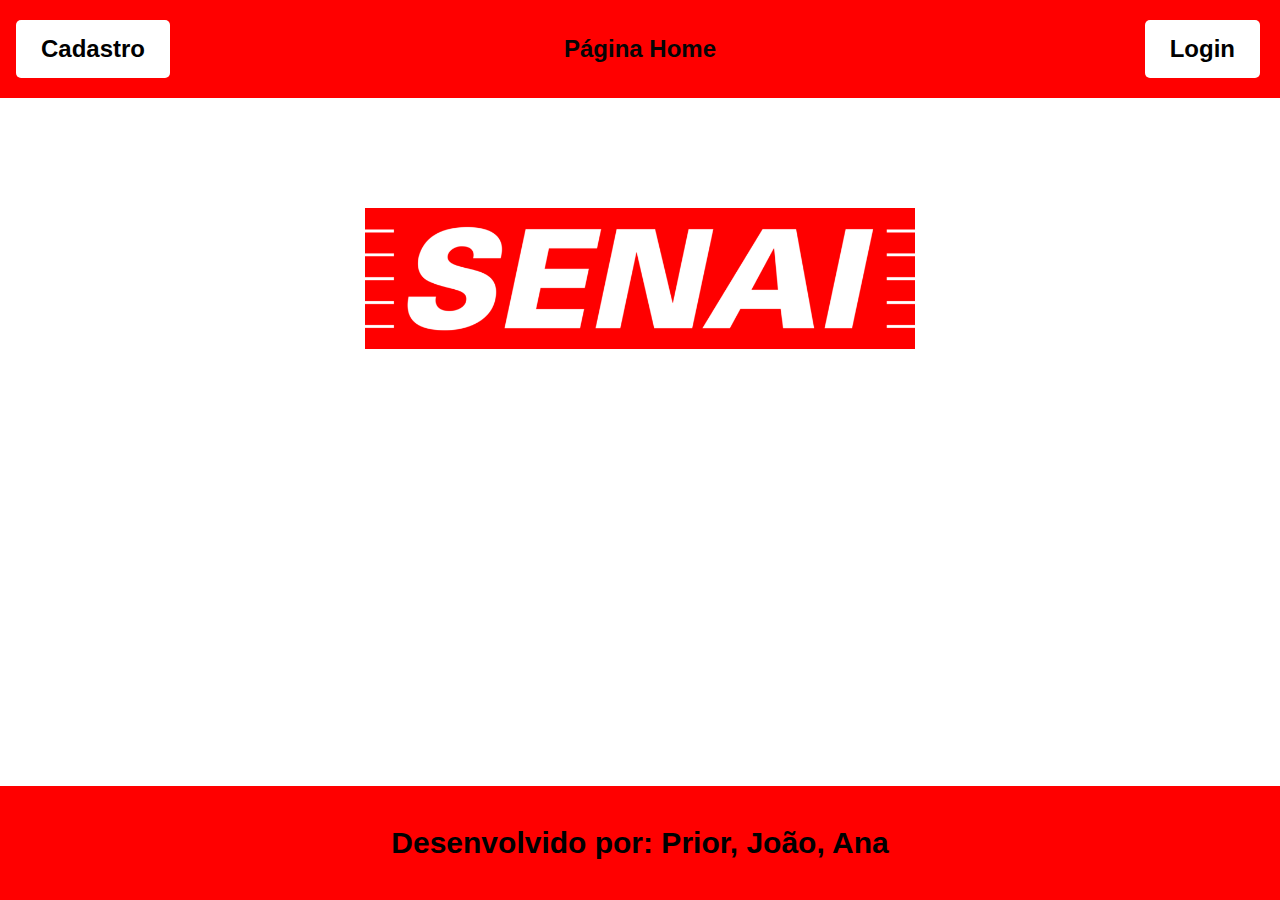
<file: index.html>
<!DOCTYPE html>
<html lang="pt-BR">
  <head>
    <meta charset="UTF-8" />
    <meta name="viewport" content="width=device-width, initial-scale=1.0" />
    <title>PÁGINA INICIAL</title>

    <!--Incluindo o arquivo de estilização-->
    <link rel="stylesheet" href="styles_index.css">
  </head>
  <body>
    <header class="indexPage">
        <h3> Página Home </h3>
          <button onclick="window.location.href='login.html'"> Login </button>
        <section>
          <button onclick="window.location.href='cadastro.html'"> Cadastro </button>
        </section>
    </header>

    <main class="indexMain">
        <section class="indexImage">
            <img src="senaisplogo (1).png" alt="Logo SENAI SP">
        </section>
    </main>

    <footer class="footerIndex">
        <p>Desenvolvido por: Prior, João, Ana</p>
    </footer>
  </body>
</html>
</file>
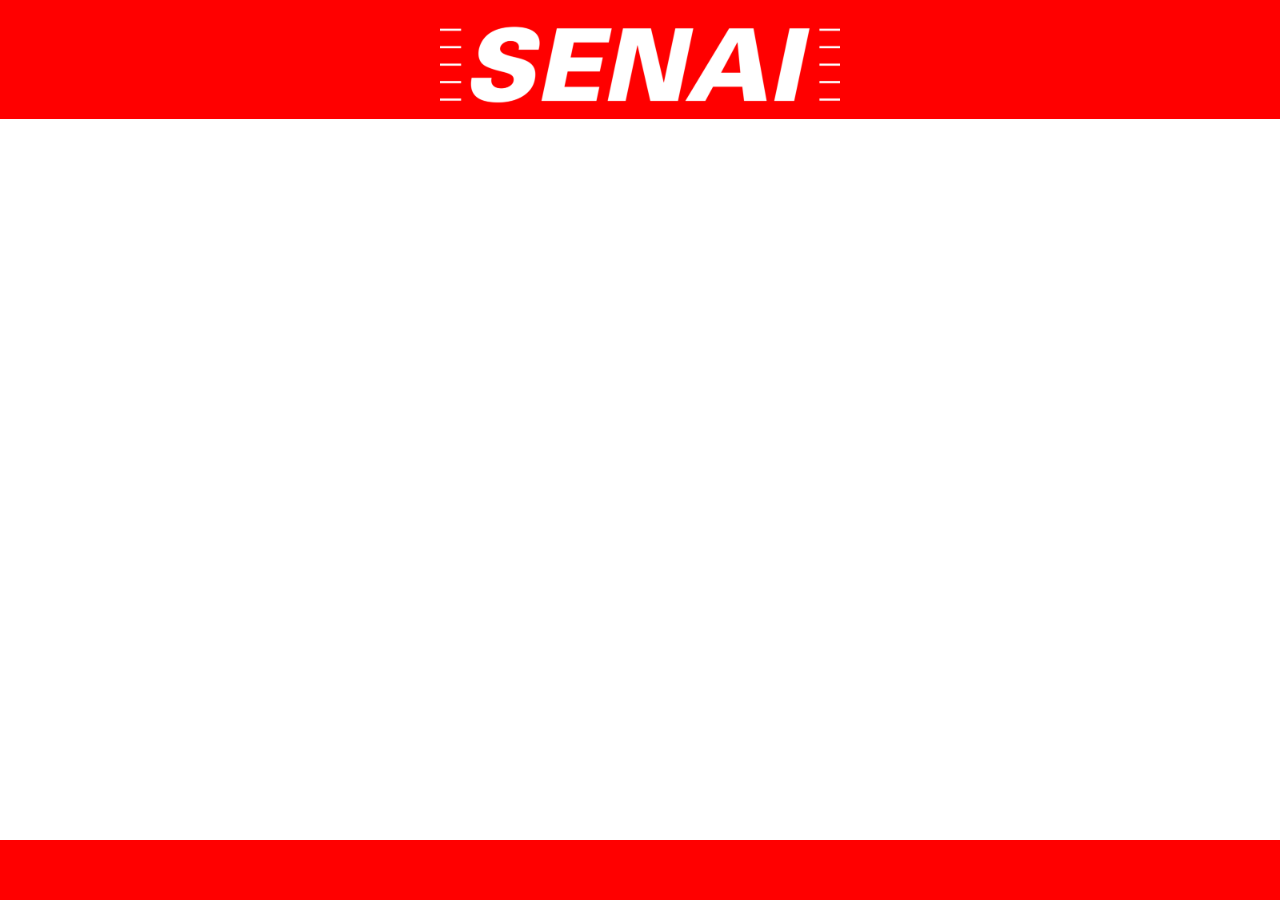
<file: agendamento.html>
<!DOCTYPE html>
<html lang="en">
<head>
    <meta charset="UTF-8">
    <meta name="viewport" content="width=device-width, initial-scale=1.0">
    <title>Document</title>

    <!--Incluindo o arquivo de estilização-->
    <link rel="stylesheet" href="styles_index.css">
</head>
<body>
    <header class="headerAgen">
        <section class="agenImage">
            <img src="senaisplogo (1).png" alt="Logo SENAI">
        </section>
    </header>

    <footer>

    </footer>
    
</body>
</html>
</file>
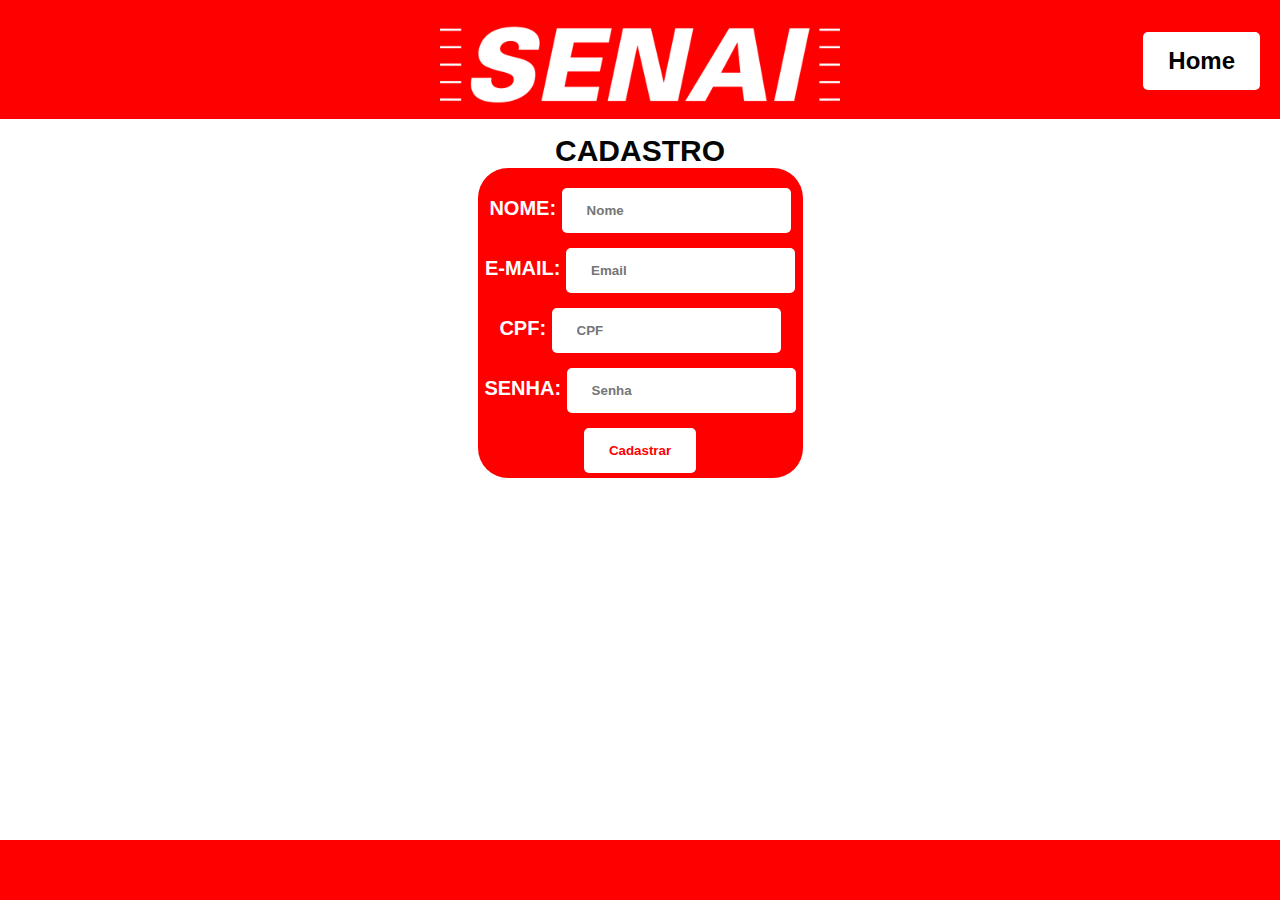
<file: cadastro.html>
<!DOCTYPE html>
<html lang="pt-BR">
  <head>
    <meta charset="UTF-8" />
    <meta name="viewport" content="width=device-width, initial-scale=1.0" />
    <title>PÁGINA LOGIN</title>

    <!--Incluindo o arquivo de estilização-->
    <link rel="stylesheet" href="styles_index.css" 
  </head>
  <body>
    <header class="headerCad">
      <section class="cadHomeBut">
        <button onclick="window.location.href='index.html'">Home</button>
      </section>
      <section class="cadImage">
        <img src="senaisplogo (1).png" alt="Logo SENAI">
      </section>
    </header>

    <section class="cadTitle">
      <h3> CADASTRO </h3>
    </section>

    <main>
      <div class="cadButtons">
        <label for="nome"> NOME: </label>
        <input type="text" placeholder="Nome" class="input-box-cad"/>
        <br>
        <label for="Email"> E-MAIL: </label>
        <input type="email" placeholder="Email" class="input-box-cad"/>
        <br>
        <label for="cpf"> CPF: </label>
        <input type="cpf" placeholder="CPF" class="input-box-cad"/>
        <br>
        <label for="Senha"> SENHA: </label>
        <input type="password" placeholder="Senha" class="input-box-cad"/>
        <br>
        <input type="submit" value="Cadastrar" class="input-box-cad">
      </div>
    </main>

    <footer class="cadFooter">  
    </footer>

  </body>
</html>
</file>
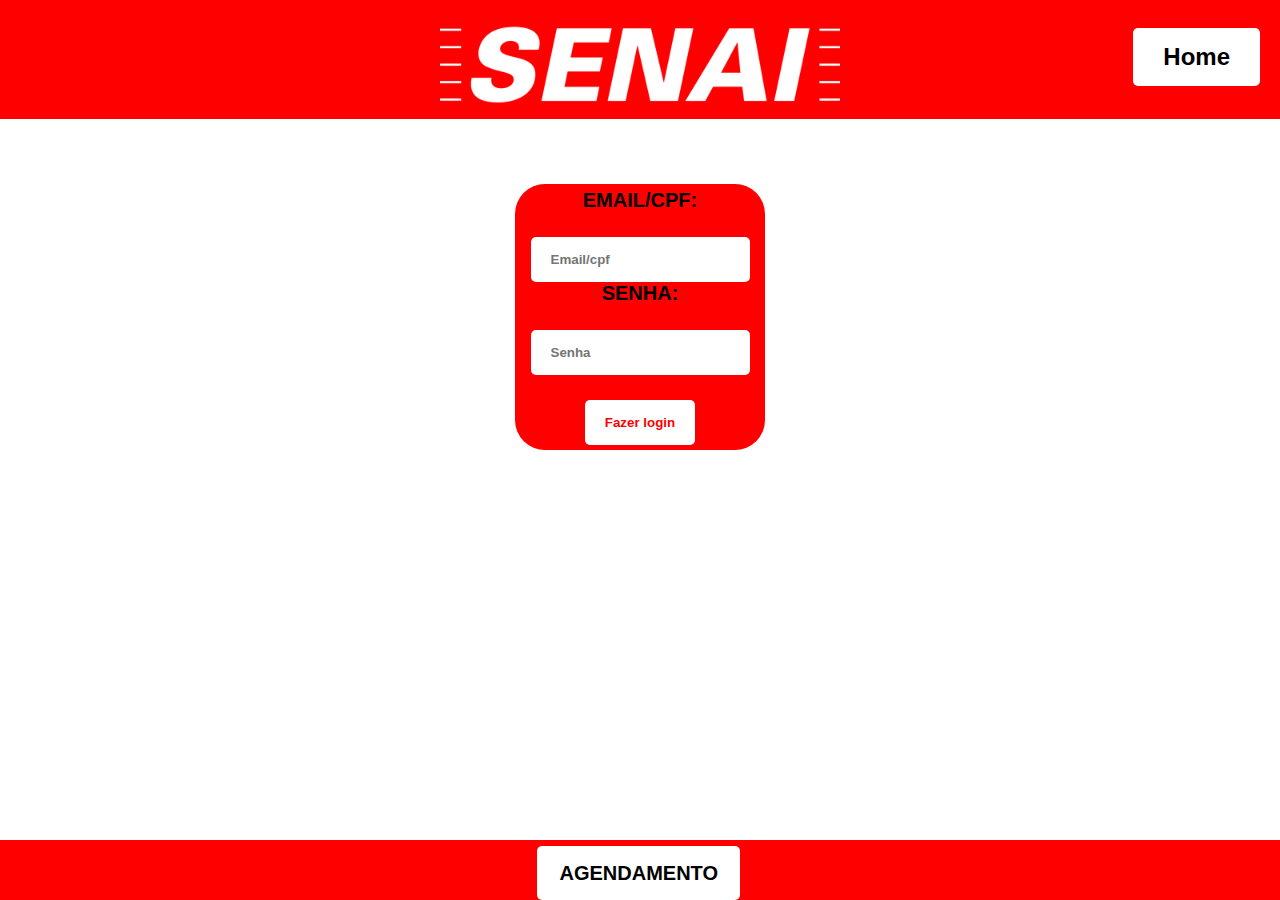
<file: login.html>
<!DOCTYPE html>
<html lang="pt-BR">
  <head>
    <meta charset="UTF-8" />
    <meta name="viewport" content="width=device-width, initial-scale=1.0" />
    <title>PÁGINA LOGIN</title>

    <!--Incluindo o arquivo de estilização-->
    <link rel="stylesheet" href="styles_index.css">
  </head>

  <body>
    <header class="loginHeader">
      <section class="loginHomeButton">
        <button onclick="window.location.href='index.html'"> Home </button>  
      </section>
      <section class="loginImage">
        <img src="senaisplogo (1).png" alt="Logo SENAI">
      </section>
    </header>

      <main>
        <section class="loginGap">
          <div class="loginButCad">

            <label for="nome"> EMAIL/CPF: </label>
            <input type="text" placeholder="Email/cpf" class="input-box-login"/>
            <br>
            <label for="nome"> SENHA: </label>
            <input type="text" placeholder="Senha" class="input-box-login"/>
            <br>
            <input type="submit" value="Fazer login" class="input-box-login">
          </div>
        </section>
      </main>


    <footer class="loginFooter">
      <section class="loginAgenBut">
        <button onclick="window.location.href='agendamento.html'"> AGENDAMENTO </button>
      </section>
    </footer>

  </body>
</html>
</file>
<file: styles_index.css>
/*Seletor Universal - seleciona todos os elementos da página e aplica estilos comuns padronizados*/
*{
    margin: 0; /*remove a margem padrão de todos os elementos*/
    padding: 0; /*remove o padding de todos os elementos*/
    box-sizing: border-box; /*inclui bordas e preenchimentos no calculo da largura e altura dos elementos*/
}
body{
    font-family:Arial, sans-serif; /*Define a fonte da página como Arial, com uma alternativa de sans-serif*/
    background-color: #FFFFFF; /*Define a cor de fund do body / corpo do html*/
    color: rgb(5, 5, 5) /*Define a cor do texto com um tom suave de branco*/
}
header{
    background-color: #FF0000; /* Cor de fundo em hexadecimal*/
    padding: 35px;
}
footer{ /* Rodapé geral */
    background-color: #FF0000;
    padding: 30px;
    bottom:0; /*Alinha o rodapé abaixo da página*/
    position: absolute; /*Posiciona o rodapé de forma absoluta em relação ao body*/
    width: 100%; /*Define a largura do rodapé como 100% da janela de visualização*/
}
/*=================================== Index page =====================================*/
.indexPage h3{ /* texto "Página home" */
    font-size: 24px;
    font-weight: bold;
    text-align: center; /*Alinha o texto do cabeçalho ao centro*/
    margin: 0;
    padding: 0;
}
.indexPage button{ /* Botão de login */
    right: 20px; /*Alinha o botão á direita, com 20px de ditância da borda direita da página */
    top: 20px; /*Alinha o botão ao topo, com 20px de distância da borda superior*/
    position: absolute; /*Posiciona o botão de forma absoluta com relação ao cabeçalho*/
    background-color: #FFFFFF;
    color: #000000;
    font-weight: bold;
    font-size: 24px;
    padding: 15px 25px; /*Define o espaço interno do botão em 10px (vertical) e 20px (horizontal)*/
    border-radius: 5px; /*Arredonda os cantos do botão*/
    border: none; /*Remove a borda padrão do botão*/
    cursor: pointer; /*Define o cursor como um ponteiro ao passar sobre o botão*/
}
.indexPage section button{ /* Botão de cadastro */
    right: 1110px; /*Alinha o botão á direita, com 20px de ditância da borda direita da página */
    top: 20px; /*Alinha o botão ao topo, com 20px de distância da borda superior*/
    position: absolute; /*Posiciona o botão de forma absoluta com relação ao cabeçalho*/
    background-color: #FFFFFF;
    color: #000000;
    font-weight: bold;
    font-size: 24px;
    padding: 15px 25px; /*Define o espaço interno do botão em 10px (vertical) e 20px (horizontal)*/
    border-radius: 5px; /*Arredonda os cantos do botão*/
    border: none; /*Remove a borda padrão do botão*/
    cursor: pointer; /*Define o cursor como um ponteiro ao passar sobre o botão*/
}
.indexMain {
    padding: 30px;
    text-align: center;
}
.indexImage img{
    margin-top: 80px; /* Espaçamento entre o título e os botões */
    max-width: 550px; /*Define a largura máxima das imagens dentro da main como 150px*/
}
.footerIndex{ /*Estilo do rodapé / footer*/
    background-color: #FF0000;
    padding: 40px;
    font-size: 30px;
    font-weight: bold;
    text-align: center; /*Alinha o texto do rodapé ao centro*/
    bottom:0; /*Alinha o rodapé abaixo da página*/
    position: absolute; /*Posiciona o rodapé de forma absoluta em relação ao body*/
    width: 100%; /*Define a largura do rodapé como 100% da janela de visualização*/
}
.footerIndex p{
    color: #000000;
}
/*=================================================== Login page =============================================*/
.loginHeader{   
    padding: 3px; 
}
.loginImage img{
    display: block; /* Necessário para que as margens funcionem */
    margin: 0 auto;
    max-width: 400px; /*Define a largura máxima das imagens dentro da main como 150px*/
    margin-top: 10px;
}
.loginHomeButton button{ /* Botão home */
    right: 20px; /*Alinha o botão á direita, com 20px de ditância da borda direita da página */
    position: absolute; /*Posiciona o botão de forma absoluta com relação ao cabeçalho*/
    background-color: #FFFFFF;
    color: #000000;
    font-weight: bold;
    font-size: 24px;
    margin-top: 25px;
    padding: 15px 30px; /*Define o espaço interno do botão em 10px (vertical) e 20px (horizontal)*/
    border-radius: 5px; /*Arredonda os cantos do botão*/
    border: none; /*Remove a borda padrão do botão*/
    cursor: pointer; /*Deftop: 25px;ine o cursor como um ponteiro ao passar sobre o botão*/
}
.loginAgenBut button{ /* Botão de agendamento */
    right: 540px;
    padding: 5px 22px; /*Define o espaço interno do botão em 10px (vertical) e 20px (horizontal)*/
    border-radius: 5px; /*Arredonda os cantos do botão*/
    border: none;
    font-weight: bold;
    font-size: 24px;
    cursor: pointer; /*Define o cursor como um ponteiro ao passar sobre o botão*/
    background-color: #FFFFFF;
    position: absolute; /*Posiciona o rodapé de forma absoluta em relação ao body*/
    bottom:0; /*Alinha o rodapé abaixo da página*/
    font-size: 20px;
    font-weight: bold;
    height: 90%;
}
.loginButCad label{
    font-weight: bold;
    color:#000000;
    font-size: 20px;
}
.loginButCad{
    font-weight: bold;
    color: #ffffff;
    padding: 5px 5px; /*Define o espaço interno do botão em 10px (vertical) e 20px (horizontal)*/
    border-radius: 30px; /*Arredonda os cantos do botão*/
    border: none;
    background-color: rgb(255, 0, 0);
    max-width: 600px;
    width: 250px;
    margin: auto;
    text-align: center; /* Centraliza o texto */
    place-items: center;
}
.input-box-login{
    background-color: rgb(255, 255, 255); /* Cor de fundo do bloco */
    padding: 15px 20px; /*Define o espaço interno do botão em 10px (vertical) e 20px (horizontal)*/
    border-radius: 5px; /*Arredonda os cantos do botão*/
    border: none;
    margin-top: 25px; /* Espaçamento entre o título e os botões */
    font-weight: bold;
    color: #ff0000;
    cursor: pointer; /*Define o cursor como um ponteiro ao passar sobre o botão*/
}
.loginFooter { /* Rodapé */
    padding: 30px 50px; /*Define o espaço interno do botão em 10px (vertical) e 20px (horizontal)*/
}
.loginGap{
    margin: 65px auto;
}
/*=============================== Cadastro page =========================*/
.headerCad{
    padding: 3px; 
}
.cadTitle h3{
    text-align: center; /*Alinha o texto do rodapé ao centro*/
    font-size: 30px;
    font-weight: bold;
    margin-top: 15px;
}
.cadImage img{ /* Logo do Senai */
    display: block; /* Necessário para que as margens funcionem */
    margin: 0 auto;
    max-width: 400px; /*Define a largura máxima das imagens dentro da main como 150px*/
    margin-top: 10px;
}
.cadHomeBut button{ /* Botão home */
    right: 20px; /*Alinha o botão á direita, com 20px de ditância da borda direita da página */
    top: 32px; /*Alinha o botão ao topo, com 20px de distância da borda superior*/
    position: absolute; /*Posiciona o botão de forma absoluta com relação ao cabeçalho*/
    background-color: #FFFFFF;
    color: #000000;
    font-weight: bold;
    font-size: 24px;
    padding: 15px 25px; /*Define o espaço interno do botão em 10px (vertical) e 20px (horizontal)*/
    border-radius: 5px; /*Arredonda os cantos do botão*/
    border: none; /*Remove a borda padrão do botão*/
    cursor: pointer; /*Define o cursor como um ponteiro ao passar sobre o botão*/
}
.cadButtons{
    font-weight: bold;
    margin-top: -25px; /* Espaçamento entre o título e os botões */
    color: #ffffff;
    padding: 5px 5px; /*Define o espaço interno do botão em 10px (vertical) e 20px (horizontal)*/
    border-radius: 30px; /*Arredonda os cantos do botão*/
    border: none;
    background-color: rgb(255, 0, 0);
    max-width: 800px;
    width: 325px;
    text-align: center; /* Centraliza o texto */
    margin: auto;
    cursor: pointer; /*Define o cursor como um ponteiro ao passar sobre o botão*/
}
.cadButtons label{
    font-weight: bold;
    color:#ffffff;
    font-size: 20px;
}
.input-box-cad{
    background-color: rgb(255, 255, 255); /* Cor de fundo do bloco */
    padding: 15px 25px; /*Define o espaço interno do botão em 10px (vertical) e 20px (horizontal)*/
    border-radius: 5px; /*Arredonda os cantos do botão*/
    border: none;
    margin-top: 15px; /* Espaçamento entre o título e os botões */
    font-weight: bold;
    color: #ff0000;
    cursor: pointer; /*Define o cursor como um ponteiro ao passar sobre o botão*/
}
.cadFooter{ /* Rodapé */
}

/*======================== Agendamento page ================================*/
.headerAgen{
    padding: 3px;
}
.agenImage img{ /* Logo do Senai */
    display: block; /* Necessário para que as margens funcionem */
    margin: 0 auto;
    max-width: 400px; /*Define a largura máxima das imagens dentro da main como 150px*/
    margin-top: 10px;
}
</file>
